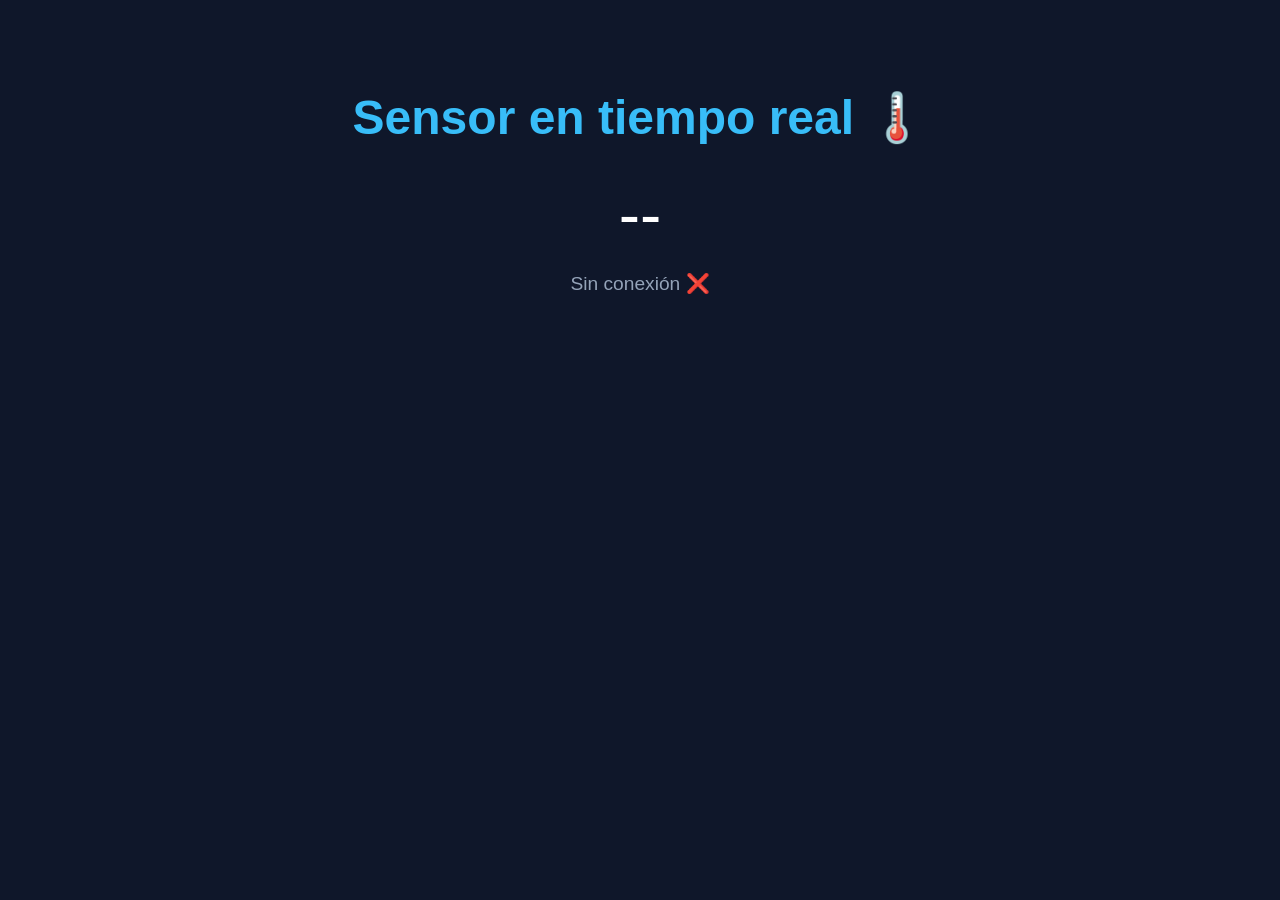
<file: index.html>
<!DOCTYPE html>
<html lang="es">
<head>
    <meta charset="UTF-8">
    <title>Dashboard Node-RED</title>

    <style>
        body {
            background-color: #0f172a;
            color: white;
            font-family: Arial, sans-serif;
            text-align: center;
            padding-top: 50px;
        }

        h1 {
            color: #38bdf8;
            font-size: 3em;
        }

        #dato {
            font-size: 4em;
            margin-top: 20px;
        }

        .status {
            margin-top: 20px;
            font-size: 1.2em;
            color: #94a3b8;
        }
    </style>
</head>

<body>

    <h1>Sensor en tiempo real 🌡️</h1>

    <div id="dato">--</div>
    <div class="status" id="estado">Conectando...</div>

    <script>
        async function obtenerDato() {
            try {
                const response = await fetch("http://192.168.0.234:1880/data");
                const data = await response.json();

                document.getElementById("dato").innerText =
                    data.valor + " " + data.unidad;

                document.getElementById("estado").innerText = "Conectado ✅";

            } catch (error) {
                console.error("Error:", error);
                document.getElementById("estado").innerText = "Sin conexión ❌";
            }
        }

        // Ejecutar inmediatamente
        obtenerDato();

        // Actualizar cada 2 segundos
        setInterval(obtenerDato, 2000);
    </script>

</body>
</html>
</file>
